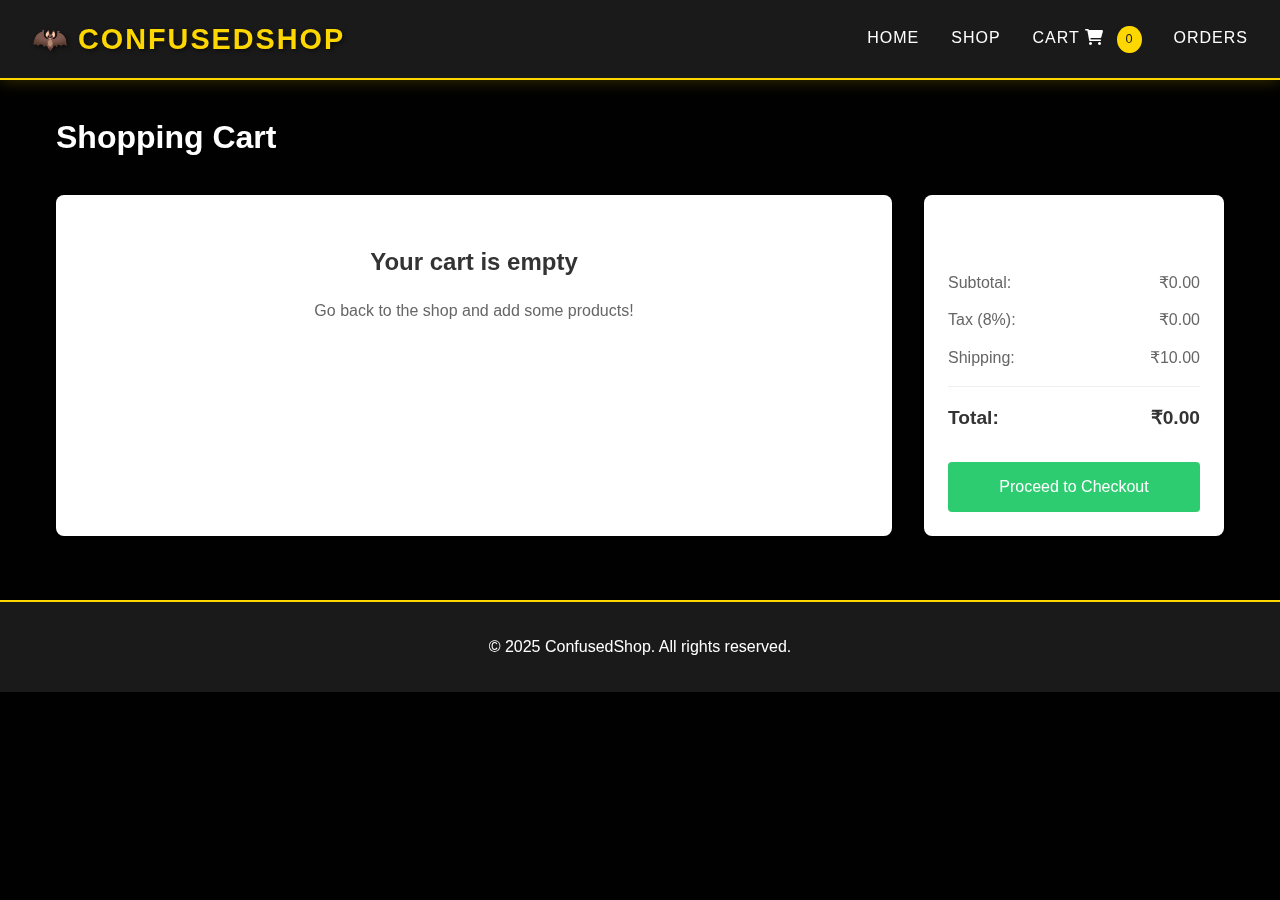
<file: cart.html>
<!DOCTYPE html>
<html lang="en">
<head>
    <meta charset="UTF-8">
    <meta name="viewport" content="width=device-width, initial-scale=1.0">
    <title>Shopping Cart - ConfusedShop</title>
    <link rel="stylesheet" href="css/style.css">
    <link rel="stylesheet" href="css/cart.css">
    <link rel="stylesheet" href="https://cdnjs.cloudflare.com/ajax/libs/font-awesome/6.0.0/css/all.min.css">
</head>
<body>
    <nav class="navbar">
        <div class="nav-brand">ConfusedShop</div>
        <div class="nav-items">
            <a href="index.html">Home</a>
            <a href="shop.html">Shop</a>
            <a href="cart.html" class="active">Cart <i class="fas fa-shopping-cart"></i> <span id="cart-count">0</span></a>
            <a href="orders.html">Orders</a>
        </div>
    </nav>

    <main>
        <div class="container">
            <h1>Shopping Cart</h1>
            <div class="cart-container">
                <div class="cart-items" id="cart-items">
                    <!-- Cart items will be loaded here -->
                </div>
                <div class="cart-summary">
                    <h2>Order Summary</h2>
                    <div class="summary-item">
                        <span>Subtotal:</span>
                        <span id="cart-subtotal">₹0.00</span>
                    </div>
                    <div class="summary-item">
                        <span>Tax (8%):</span>
                        <span id="cart-tax">₹0.00</span>
                    </div>
                    <div class="summary-item">
                        <span>Shipping:</span>
                        <span id="cart-shipping">₹10.00</span>
                    </div>
                    <div class="summary-item total">
                        <span>Total:</span>
                        <span id="cart-total">₹0.00</span>
                    </div>
                    <button id="checkout-btn" class="checkout-btn">Proceed to Checkout</button>
                </div>
            </div>
        </div>
    </main>

    <footer>
        <p>&copy; 2025 ConfusedShop. All rights reserved.</p>
    </footer>

    <script src="js/storage.js"></script>
    <script src="js/main.js"></script>
    <script src="js/cart.js"></script>
</body>
</html>
</file>
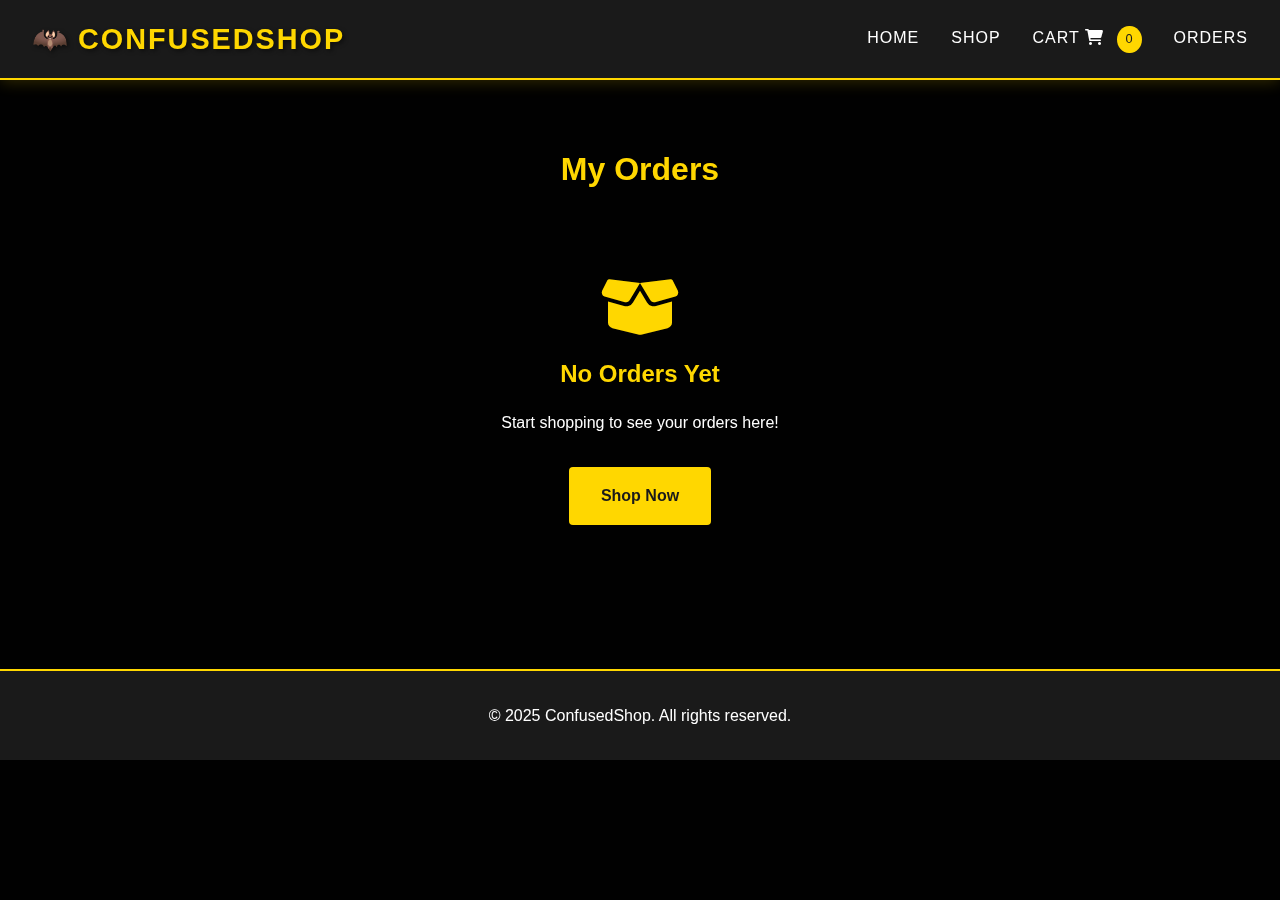
<file: orders.html>
<!DOCTYPE html>
<html lang="en">
<head>
    <meta charset="UTF-8">
    <meta name="viewport" content="width=device-width, initial-scale=1.0">
    <title>My Orders - ConfusedShop</title>
    <link rel="stylesheet" href="css/style.css">
    <link rel="stylesheet" href="css/orders.css">
    <link rel="stylesheet" href="https://cdnjs.cloudflare.com/ajax/libs/font-awesome/6.0.0/css/all.min.css">
</head>
<body>
    <nav class="navbar">
        <div class="nav-brand">ConfusedShop</div>
        <div class="nav-items">
            <a href="index.html">Home</a>
            <a href="shop.html">Shop</a>
            <a href="cart.html">Cart <i class="fas fa-shopping-cart"></i> <span id="cart-count">0</span></a>
            <a href="orders.html" class="active">Orders</a>
        </div>
    </nav>

    <main>
        <div class="container">
            <div class="orders-container">
                <h1>My Orders</h1>
                <div class="orders-list" id="orders-list">
                    <!-- Orders will be loaded here -->
                </div>
                <div id="no-orders" class="no-orders" style="display: none;">
                    <i class="fas fa-box-open"></i>
                    <h2>No Orders Yet</h2>
                    <p>Start shopping to see your orders here!</p>
                    <a href="shop.html" class="shop-now-btn">Shop Now</a>
                </div>
            </div>
        </div>
    </main>

    <footer>
        <p>&copy; 2025 ConfusedShop. All rights reserved.</p>
    </footer>

    <script src="js/storage.js"></script>
    <script src="js/telegram-bot.js"></script>
    <script src="js/main.js"></script>
    <script src="js/orders.js"></script>
    <script src="js/status-updates.js"></script>
</body>
</html>
</file>
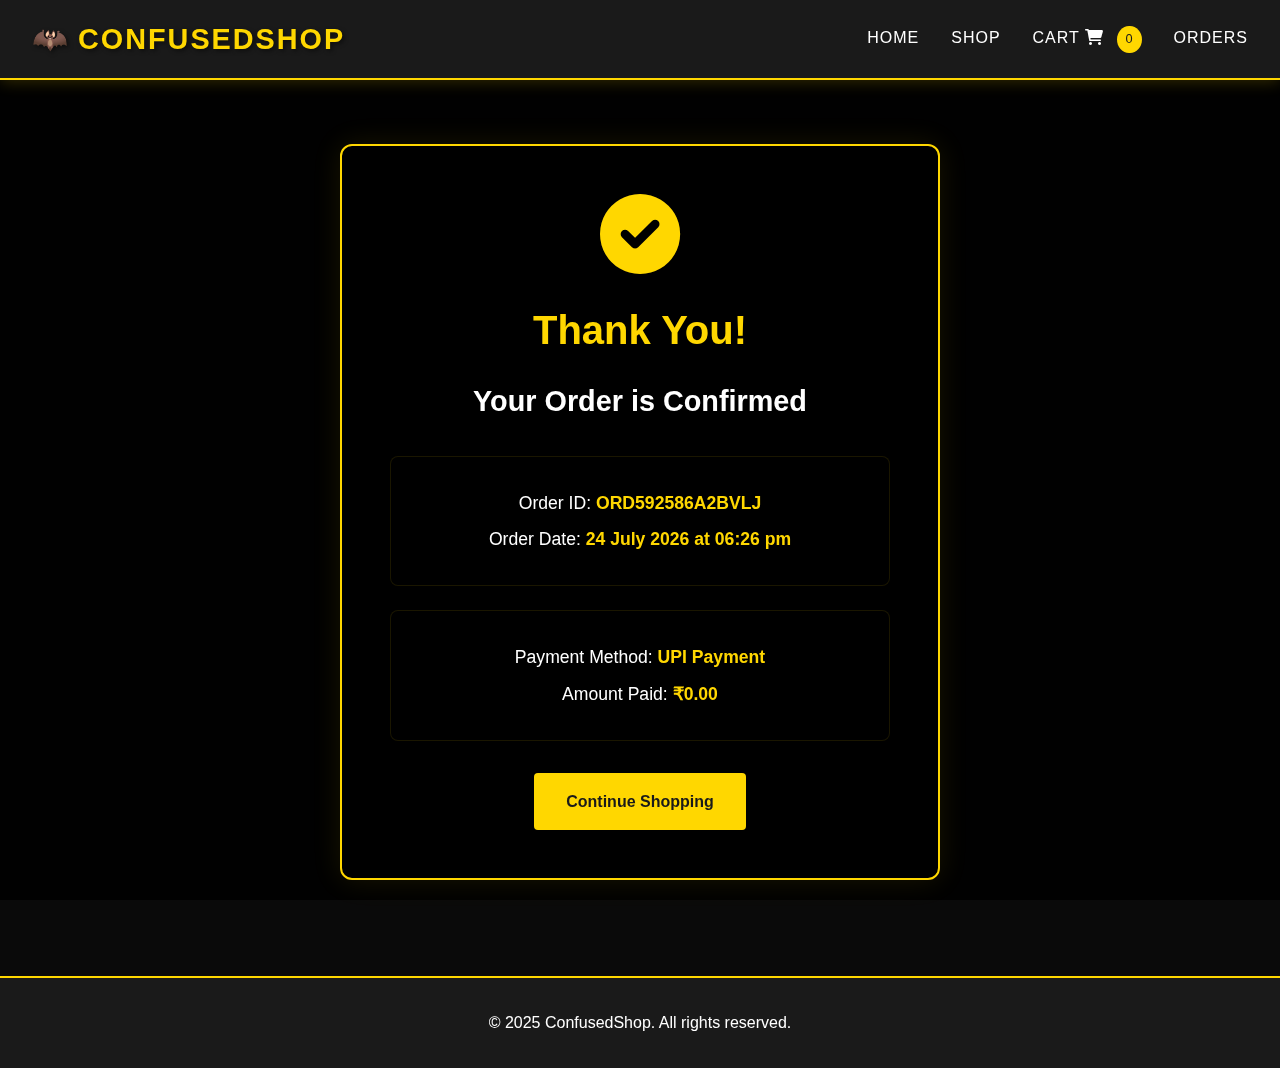
<file: thanks.html>
<!DOCTYPE html>
<html lang="en">
<head>
    <meta charset="UTF-8">
    <meta name="viewport" content="width=device-width, initial-scale=1.0">
    <title>Order Confirmed - ConfusedShop</title>
    <link rel="stylesheet" href="css/style.css">
    <link rel="stylesheet" href="css/thanks.css">
    <link rel="stylesheet" href="https://cdnjs.cloudflare.com/ajax/libs/font-awesome/6.0.0/css/all.min.css">
</head>
<body>
    <nav class="navbar">
        <div class="nav-brand">ConfusedShop</div>
        <div class="nav-items">
            <a href="index.html">Home</a>
            <a href="shop.html">Shop</a>
            <a href="cart.html">Cart <i class="fas fa-shopping-cart"></i> <span id="cart-count">0</span></a>
            <a href="orders.html">Orders</a>
        </div>
    </nav>

    <main>
        <div class="container">
            <div class="thanks-container">
                <div class="thanks-content">
                    <i class="fas fa-check-circle"></i>
                    <h1>Thank You!</h1>
                    <h2>Your Order is Confirmed</h2>
                    <div class="order-info">
                        <p>Order ID: <span id="order-id"></span></p>
                        <p>Order Date: <span id="order-date"></span></p>
                    </div>
                    <div class="payment-info">
                        <p>Payment Method: <span id="payment-method"></span></p>
                        <p>Amount Paid: <span id="amount-paid"></span></p>
                    </div>
                    <div class="buttons">
                        <a href="shop.html" class="continue-shopping">Continue Shopping</a>
                    </div>
                </div>
            </div>
        </div>
    </main>

    <footer>
        <p>&copy; 2025 ConfusedShop. All rights reserved.</p>
    </footer>

    <script src="js/storage.js"></script>
    <script src="js/main.js"></script>
    <script src="js/thanks.js"></script>
</body>
</html>
</file>
<file: css/cart.css>
/* Cart Page Styles */
.cart-container {
    display: grid;
    grid-template-columns: 1fr 300px;
    gap: 2rem;
    margin: 2rem 0;
}

.cart-items {
    background: white;
    border-radius: 8px;
    padding: 1rem;
    box-shadow: 0 2px 4px rgba(0,0,0,0.1);
}

.cart-item {
    display: grid;
    grid-template-columns: 100px 1fr auto;
    gap: 1rem;
    padding: 1rem;
    border-bottom: 1px solid #eee;
    align-items: center;
}

.cart-item:last-child {
    border-bottom: none;
}

.cart-item img {
    width: 100px;
    height: 100px;
    object-fit: cover;
    border-radius: 4px;
}

.cart-item-details {
    display: flex;
    flex-direction: column;
    gap: 0.5rem;
}

.cart-item-title {
    font-weight: bold;
    color: #333;
}

.cart-item-price {
    color: #666;
}

.cart-item-quantity {
    display: flex;
    align-items: center;
    gap: 0.5rem;
    margin-top: 0.5rem;
}

.quantity-btn {
    background-color: var(--primary-color);
    color: var(--secondary-color);
    border: none;
    width: 30px;
    height: 30px;
    border-radius: 4px;
    cursor: pointer;
    display: flex;
    align-items: center;
    justify-content: center;
    font-size: 1.2rem;
    transition: all 0.3s ease;
}

.quantity-btn:hover {
    background-color: #ffd900;
    transform: translateY(-2px);
}

.quantity-input {
    width: 50px;
    height: 30px;
    text-align: center;
    border: 1px solid var(--primary-color);
    border-radius: 4px;
    background-color: rgba(0, 0, 0, 0.3);
    color: var(--text-color);
    font-size: 1rem;
    padding: 0.2rem;
}

.quantity-input::-webkit-inner-spin-button,
.quantity-input::-webkit-outer-spin-button {
    -webkit-appearance: none;
    margin: 0;
}

.quantity-input:focus {
    outline: none;
    border-color: #ffd900;
    box-shadow: 0 0 5px rgba(255, 217, 0, 0.3);
}

.quantity-input[readonly] {
    background-color: rgba(0, 0, 0, 0.3);
    cursor: default;
}

.cart-item-quantity button:disabled {
    background-color: #666;
    cursor: not-allowed;
    transform: none;
}

.remove-item {
    background: none;
    border: none;
    color: #dc3545;
    cursor: pointer;
    padding: 0.5rem;
    transition: color 0.3s;
}

.remove-item:hover {
    color: #c82333;
}

/* Cart Summary */
.cart-summary {
    background: white;
    padding: 1.5rem;
    border-radius: 8px;
    box-shadow: 0 2px 4px rgba(0,0,0,0.1);
    height: fit-content;
    position: sticky;
    top: 2rem;
}

.summary-item {
    display: flex;
    justify-content: space-between;
    margin: 0.75rem 0;
    color: #666;
}

.summary-item.total {
    font-size: 1.2rem;
    font-weight: bold;
    color: #333;
    border-top: 1px solid #eee;
    margin-top: 1rem;
    padding-top: 1rem;
}

.checkout-btn {
    width: 100%;
    background: #2ecc71;
    color: white;
    border: none;
    padding: 1rem;
    border-radius: 4px;
    font-size: 1rem;
    cursor: pointer;
    transition: background-color 0.3s;
    margin-top: 1rem;
}

.checkout-btn:hover {
    background: #27ae60;
}

.checkout-btn:disabled {
    background: #ccc;
    cursor: not-allowed;
}

/* Empty Cart */
.empty-cart {
    text-align: center;
    padding: 2rem;
}

.empty-cart h2 {
    color: #333;
    margin-bottom: 1rem;
}

.empty-cart p {
    color: #666;
}

/* Responsive Design */
@media (max-width: 768px) {
    .cart-container {
        grid-template-columns: 1fr;
    }

    .cart-item {
        grid-template-columns: 80px 1fr auto;
    }

    .cart-item img {
        width: 80px;
        height: 80px;
    }

    .quantity-btn {
        width: 28px;
        height: 28px;
        font-size: 1rem;
    }

    .quantity-input {
        width: 45px;
        height: 28px;
        font-size: 0.9rem;
    }
}

@media (max-width: 576px) {
    .cart-item {
        grid-template-columns: 60px 1fr;
        gap: 0.75rem;
    }

    .cart-item img {
        width: 60px;
        height: 60px;
    }

    .remove-item {
        grid-column: span 2;
        justify-self: end;
    }

    .cart-item-quantity {
        margin-top: 0.5rem;
    }

    .quantity-btn {
        width: 26px;
        height: 26px;
        font-size: 0.9rem;
    }

    .quantity-input {
        width: 40px;
        height: 26px;
        font-size: 0.85rem;
    }
}

@media (max-width: 480px) {
    .quantity-btn {
        width: 26px;
        height: 26px;
        font-size: 0.9rem;
    }

    .quantity-input {
        width: 40px;
        height: 26px;
        font-size: 0.85rem;
    }
}

/* Touch-friendly Controls */
@media (hover: none) {
    .quantity-btn,
    .remove-item,
    .checkout-btn {
        min-height: 44px;
        min-width: 44px;
    }
}

/* Loading States */
.loading {
    opacity: 0.7;
    pointer-events: none;
}

/* Improved Animations */
@media (prefers-reduced-motion: no-preference) {
    .cart-item {
        transition: transform 0.2s, opacity 0.2s;
    }

    .cart-item.removing {
        transform: translateX(100%);
        opacity: 0;
    }
}
</file>
<file: css/orders.css>
.orders-container {
    padding: 2rem;
    max-width: 1000px;
    margin: 0 auto;
}

.orders-container h1 {
    color: var(--primary-color);
    margin-bottom: 2rem;
    text-align: center;
}

.order-card {
    background-color: rgba(0, 0, 0, 0.3);
    border-radius: 8px;
    padding: 1.5rem;
    margin-bottom: 1.5rem;
    border: 1px solid var(--primary-color);
    animation: fade-in 0.3s ease-out;
}

.order-header {
    display: flex;
    justify-content: space-between;
    align-items: center;
    padding-bottom: 1rem;
    border-bottom: 1px solid rgba(255, 215, 0, 0.2);
    margin-bottom: 1rem;
}

.order-id {
    color: var(--primary-color);
    font-weight: bold;
    font-size: 1.1rem;
}

.order-date {
    color: var(--text-color);
    font-size: 0.9rem;
}

.order-status {
    padding: 0.5rem 1rem;
    border-radius: 20px;
    font-size: 0.9rem;
    font-weight: bold;
    text-transform: uppercase;
}

.status-pending {
    background-color: rgba(255, 193, 7, 0.2);
    color: #ffc107;
}

.status-confirmed {
    background-color: rgba(40, 167, 69, 0.2);
    color: #28a745;
}

.status-delivered {
    background-color: rgba(0, 123, 255, 0.2);
    color: #007bff;
}

.order-items {
    margin: 1rem 0;
}

.order-item {
    display: flex;
    align-items: center;
    padding: 0.8rem;
    background-color: rgba(0, 0, 0, 0.2);
    border-radius: 4px;
    margin-bottom: 0.5rem;
}

.order-item img {
    width: 60px;
    height: 60px;
    object-fit: cover;
    border-radius: 4px;
    margin-right: 1rem;
    border: 1px solid var(--primary-color);
}

.item-details {
    flex: 1;
}

.item-name {
    color: var(--text-color);
    margin-bottom: 0.3rem;
}

.item-price {
    color: var(--primary-color);
    font-weight: bold;
}

.order-summary {
    margin-top: 1rem;
    padding-top: 1rem;
    border-top: 1px solid rgba(255, 215, 0, 0.2);
}

.summary-row {
    display: flex;
    justify-content: space-between;
    margin-bottom: 0.5rem;
    color: var(--text-color);
}

.summary-row.total {
    color: var(--primary-color);
    font-weight: bold;
    font-size: 1.1rem;
    margin-top: 0.5rem;
}

.payment-info {
    margin-top: 1rem;
    padding: 1rem;
    background-color: rgba(0, 0, 0, 0.2);
    border-radius: 4px;
}

.payment-method {
    color: var(--text-color);
    margin-bottom: 0.5rem;
}

.utr-number {
    color: var(--primary-color);
    font-family: monospace;
    font-size: 1.1rem;
}

.customer-info {
    background-color: rgba(0, 0, 0, 0.2);
    padding: 1.5rem;
    margin: 1rem 0;
    border-radius: 8px;
    border: 1px solid rgba(255, 215, 0, 0.1);
}

.customer-info h3 {
    color: var(--primary-color);
    margin-bottom: 1rem;
    font-size: 1.1rem;
}

.customer-info p {
    color: var(--text-color);
    margin: 0.5rem 0;
    line-height: 1.4;
}

.customer-info strong {
    color: var(--primary-color);
}

.no-orders {
    text-align: center;
    padding: 3rem;
}

.no-orders i {
    font-size: 4rem;
    color: var(--primary-color);
    margin-bottom: 1rem;
}

.no-orders h2 {
    color: var(--primary-color);
    margin-bottom: 1rem;
}

.no-orders p {
    color: var(--text-color);
    margin-bottom: 2rem;
}

.shop-now-btn {
    display: inline-block;
    padding: 1rem 2rem;
    background-color: var(--primary-color);
    color: var(--secondary-color);
    text-decoration: none;
    border-radius: 4px;
    font-weight: bold;
    transition: all 0.3s ease;
}

.shop-now-btn:hover {
    background-color: #ffd900;
    transform: translateY(-2px);
    box-shadow: 0 5px 15px rgba(0, 0, 0, 0.2);
}

@keyframes fade-in {
    from {
        opacity: 0;
        transform: translateY(10px);
    }
    to {
        opacity: 1;
        transform: translateY(0);
    }
}

/* Responsive styles */
@media (max-width: 768px) {
    .orders-container {
        padding: 1rem;
    }

    .order-header {
        flex-direction: column;
        align-items: flex-start;
        gap: 0.5rem;
    }

    .order-status {
        align-self: flex-start;
    }

    .order-item {
        flex-direction: column;
        text-align: center;
    }

    .order-item img {
        margin-right: 0;
        margin-bottom: 0.5rem;
    }
}

@media (max-width: 480px) {
    .order-card {
        padding: 1rem;
    }

    .order-id {
        font-size: 1rem;
    }

    .order-date {
        font-size: 0.8rem;
    }

    .order-status {
        font-size: 0.8rem;
        padding: 0.4rem 0.8rem;
    }

    .item-name {
        font-size: 0.9rem;
    }

    .item-price {
        font-size: 0.9rem;
    }
}
</file>
<file: css/thanks.css>
.thanks-container {
    display: flex;
    justify-content: center;
    align-items: center;
    min-height: calc(100vh - 200px);
    padding: 2rem;
}

.thanks-content {
    background-color: rgba(0, 0, 0, 0.3);
    padding: 3rem;
    border-radius: 12px;
    text-align: center;
    max-width: 600px;
    width: 100%;
    border: 2px solid var(--primary-color);
    box-shadow: 0 0 30px rgba(255, 215, 0, 0.1);
}

.fa-check-circle {
    font-size: 5rem;
    color: var(--primary-color);
    margin-bottom: 1.5rem;
    animation: scale-in 0.5s ease-out;
}

.thanks-content h1 {
    color: var(--primary-color);
    font-size: 2.5rem;
    margin-bottom: 1rem;
    animation: fade-in 0.5s ease-out 0.3s both;
}

.thanks-content h2 {
    color: var(--text-color);
    font-size: 1.8rem;
    margin-bottom: 2rem;
    animation: fade-in 0.5s ease-out 0.6s both;
}

.order-info, .payment-info {
    background-color: rgba(0, 0, 0, 0.2);
    padding: 1.5rem;
    border-radius: 8px;
    margin-bottom: 1.5rem;
    border: 1px solid rgba(255, 215, 0, 0.1);
    animation: fade-in 0.5s ease-out 0.9s both;
}

.order-info p, .payment-info p {
    color: var(--text-color);
    margin: 0.5rem 0;
    font-size: 1.1rem;
}

.order-info span, .payment-info span {
    color: var(--primary-color);
    font-weight: bold;
}

.buttons {
    margin-top: 2rem;
    animation: fade-in 0.5s ease-out 1.2s both;
}

.continue-shopping {
    display: inline-block;
    padding: 1rem 2rem;
    background-color: var(--primary-color);
    color: var(--secondary-color);
    text-decoration: none;
    border-radius: 4px;
    font-weight: bold;
    transition: all 0.3s ease;
}

.continue-shopping:hover {
    background-color: #ffd900;
    transform: translateY(-2px);
    box-shadow: 0 5px 15px rgba(0, 0, 0, 0.2);
}

@keyframes scale-in {
    0% {
        transform: scale(0);
        opacity: 0;
    }
    100% {
        transform: scale(1);
        opacity: 1;
    }
}

@keyframes fade-in {
    0% {
        opacity: 0;
        transform: translateY(20px);
    }
    100% {
        opacity: 1;
        transform: translateY(0);
    }
}

/* Responsive styles */
@media (max-width: 768px) {
    .thanks-content {
        padding: 2rem;
    }

    .fa-check-circle {
        font-size: 4rem;
    }

    .thanks-content h1 {
        font-size: 2rem;
    }

    .thanks-content h2 {
        font-size: 1.5rem;
    }

    .order-info p, .payment-info p {
        font-size: 1rem;
    }
}

@media (max-width: 480px) {
    .thanks-content {
        padding: 1.5rem;
    }

    .fa-check-circle {
        font-size: 3.5rem;
    }

    .thanks-content h1 {
        font-size: 1.8rem;
    }

    .thanks-content h2 {
        font-size: 1.3rem;
    }

    .order-info p, .payment-info p {
        font-size: 0.9rem;
    }

    .continue-shopping {
        padding: 0.8rem 1.5rem;
        font-size: 0.9rem;
    }
}
</file>
<file: css/style.css>
/* Reset and base styles */
* {
    margin: 0;
    padding: 0;
    box-sizing: border-box;
}

body {
    font-family: 'Gotham', 'Arial', sans-serif;
    line-height: 1.6;
    color: var(--text-color);
    background-color: var(--background-color);
    background-image: url('https://images.unsplash.com/photo-1509347528160-9a9e33742cdb?w=1600');
    background-size: cover;
    background-attachment: fixed;
    background-position: center;
    position: relative;
}

body::before {
    content: '';
    position: fixed;
    top: 0;
    left: 0;
    width: 100%;
    height: 100%;
    background-color: rgba(0, 0, 0, 0.85);
    z-index: -1;
}

:root {
    --primary-color: #ffd700; /* Batman yellow */
    --secondary-color: #1a1a1a; /* Dark gray */
    --accent-color: #4a4a4a; /* Light gray */
    --text-color: #ffffff;
    --background-color: #0a0a0a;
    --card-background: #1f1f1f;
    --hover-color: #2c2c2c;
    --shadow-color: rgba(255, 215, 0, 0.2);
    --container-padding: 2rem;
    --grid-gap: 2rem;
}

/* Responsive Design - Base Layout */
@media (max-width: 1200px) {
    .container {
        max-width: 960px;
    }
}

@media (max-width: 992px) {
    .container {
        max-width: 720px;
    }
    
    :root {
        --container-padding: 1.5rem;
        --grid-gap: 1.5rem;
    }
}

@media (max-width: 768px) {
    .container {
        max-width: 540px;
    }
    
    .navbar {
        padding: 1rem;
        flex-direction: column;
        text-align: center;
    }
    
    .nav-brand {
        margin-bottom: 1rem;
    }
    
    .nav-items {
        flex-direction: column;
        gap: 0.5rem;
        width: 100%;
    }
    
    .nav-items a {
        width: 100%;
        padding: 0.75rem;
    }
    
    .products-grid {
        grid-template-columns: repeat(auto-fill, minmax(200px, 1fr));
        gap: 1rem;
        padding: 0.5rem;
    }
    
    :root {
        --container-padding: 1rem;
        --grid-gap: 1rem;
    }
}

@media (max-width: 576px) {
    .container {
        width: 100%;
        padding: 0 1rem;
    }
    
    .product-card {
        margin: 0.5rem 0;
    }
    
    .product-image {
        height: 150px;
    }
    
    .product-title {
        font-size: 1rem;
    }
    
    .product-description {
        font-size: 0.9rem;
    }
}

/* Navigation */
.navbar {
    background-color: var(--secondary-color);
    padding: 1rem 2rem;
    box-shadow: 0 2px 15px var(--shadow-color);
    position: sticky;
    top: 0;
    z-index: 1000;
    display: flex;
    justify-content: space-between;
    align-items: center;
    border-bottom: 2px solid var(--primary-color);
}

.nav-brand {
    font-size: 1.8rem;
    font-weight: bold;
    color: var(--primary-color);
    text-transform: uppercase;
    letter-spacing: 2px;
    text-shadow: 2px 2px 4px rgba(0, 0, 0, 0.5);
}

.nav-brand::before {
    content: '🦇';
    margin-right: 8px;
}

.nav-items {
    display: flex;
    gap: 2rem;
}

.nav-items a {
    color: var(--text-color);
    text-decoration: none;
    font-weight: 500;
    transition: color 0.3s ease;
    text-transform: uppercase;
    letter-spacing: 1px;
    position: relative;
}

.nav-items a:hover {
    color: var(--primary-color);
}

.nav-items a::after {
    content: '';
    position: absolute;
    bottom: -5px;
    left: 0;
    width: 0;
    height: 2px;
    background-color: var(--primary-color);
    transition: width 0.3s ease;
}

.nav-items a:hover::after {
    width: 100%;
}

.mobile-menu-btn {
    display: none;
    background: none;
    border: none;
    color: white;
    font-size: 1.5rem;
    cursor: pointer;
    padding: 0.5rem;
}

@media (max-width: 768px) {
    .mobile-menu-btn {
        display: block;
    }

    .nav-items {
        display: none;
        width: 100%;
    }

    .nav-items.active {
        display: flex;
    }

    .navbar {
        padding: 1rem;
    }

    .nav-brand {
        font-size: 1.2rem;
    }
}

/* Container */
.container {
    max-width: 1200px;
    margin: 2rem auto;
    padding: 0 1rem;
}

/* Products Grid */
.products-grid {
    display: grid;
    grid-template-columns: repeat(auto-fill, minmax(280px, 1fr));
    gap: 2rem;
    padding: 2rem 0;
}

.product-card {
    background-color: var(--card-background);
    border-radius: 8px;
    overflow: hidden;
    transition: transform 0.3s ease, box-shadow 0.3s ease;
    box-shadow: 0 4px 15px var(--shadow-color);
    border: 1px solid rgba(255, 215, 0, 0.1);
}

.product-card:hover {
    transform: translateY(-5px);
    box-shadow: 0 8px 25px var(--shadow-color);
}

.product-image {
    width: 100%;
    height: 200px;
    object-fit: cover;
    border-bottom: 2px solid var(--primary-color);
}

.product-info {
    padding: 1.5rem;
}

.product-title {
    font-size: 1.2rem;
    margin-bottom: 0.5rem;
    color: var(--primary-color);
}

.product-price {
    font-size: 1.1rem;
    color: var(--text-color);
    margin-bottom: 1rem;
}

.product-description {
    color: #cccccc;
    margin-bottom: 1rem;
    font-size: 0.9rem;
}

.add-to-cart {
    width: 100%;
    padding: 0.8rem;
    background-color: var(--primary-color);
    color: var(--secondary-color);
    border: none;
    border-radius: 4px;
    cursor: pointer;
    font-weight: bold;
    text-transform: uppercase;
    letter-spacing: 1px;
    transition: background-color 0.3s ease;
}

.add-to-cart:hover {
    background-color: #ffd900;
}

/* Touch-friendly Interactions */
@media (hover: none) {
    .product-card:hover {
        transform: none;
    }

    .add-to-cart {
        padding: 1rem;
        font-size: 1.1rem;
    }

    .nav-items a {
        padding: 1rem;
    }
}

/* Print Styles */
@media print {
    .navbar, .footer, .add-to-cart {
        display: none;
    }

    .container {
        width: 100%;
        max-width: none;
        padding: 0;
    }

    .product-card {
        break-inside: avoid;
        box-shadow: none;
    }
}

/* Back to Top Button */
.back-to-top {
    position: fixed;
    bottom: 2rem;
    right: 2rem;
    background: var(--primary-color);
    color: var(--secondary-color);
    width: 40px;
    height: 40px;
    border-radius: 50%;
    border: none;
    cursor: pointer;
    display: flex;
    align-items: center;
    justify-content: center;
    opacity: 0;
    visibility: hidden;
    transition: all 0.3s;
    z-index: 1000;
    box-shadow: 0 2px 5px rgba(0,0,0,0.2);
}

.back-to-top.visible {
    opacity: 1;
    visibility: visible;
}

.back-to-top:hover {
    background: #ffd900;
    transform: translateY(-3px);
}

@media (max-width: 768px) {
    .back-to-top {
        bottom: 5rem;
        right: 1rem;
    }
}

@media (hover: none) {
    .back-to-top {
        width: 48px;
        height: 48px;
    }

    .back-to-top i {
        font-size: 1.2rem;
    }
}

/* Footer */
footer {
    background-color: var(--secondary-color);
    color: var(--text-color);
    text-align: center;
    padding: 2rem;
    margin-top: 4rem;
    border-top: 2px solid var(--primary-color);
}

/* Cart count badge */
.cart-count {
    background-color: var(--primary-color);
    color: var(--secondary-color);
    padding: 0.2rem 0.5rem;
    border-radius: 50%;
    font-size: 0.8rem;
    font-weight: bold;
    margin-left: 5px;
}

/* Responsive design */
@media (max-width: 768px) {
    .products-grid {
        grid-template-columns: repeat(auto-fill, minmax(250px, 1fr));
    }
    
    .nav-items {
        gap: 1rem;
    }
}

/* Loading animation */
.loading {
    display: flex;
    justify-content: center;
    align-items: center;
    min-height: 200px;
}

.loading::after {
    content: '🦇';
    font-size: 2rem;
    animation: spin 1s infinite linear;
}

@keyframes spin {
    from {
        transform: rotate(0deg);
    }
    to {
        transform: rotate(360deg);
    }
}

/* Cart count styles */
#cart-count {
    background-color: var(--primary-color);
    color: var(--secondary-color);
    padding: 0.2rem 0.5rem;
    border-radius: 50%;
    font-size: 0.8rem;
    margin-left: 0.3rem;
    display: inline-block;
    min-width: 1.2rem;
    text-align: center;
}

.fa-shopping-cart {
    margin-right: 0.2rem;
}

/* Add bounce animation for cart icon */
@keyframes bounce {
    0%, 100% { transform: scale(1); }
    50% { transform: scale(1.3); }
}

.bounce {
    animation: bounce 0.3s ease;
}
</file>
